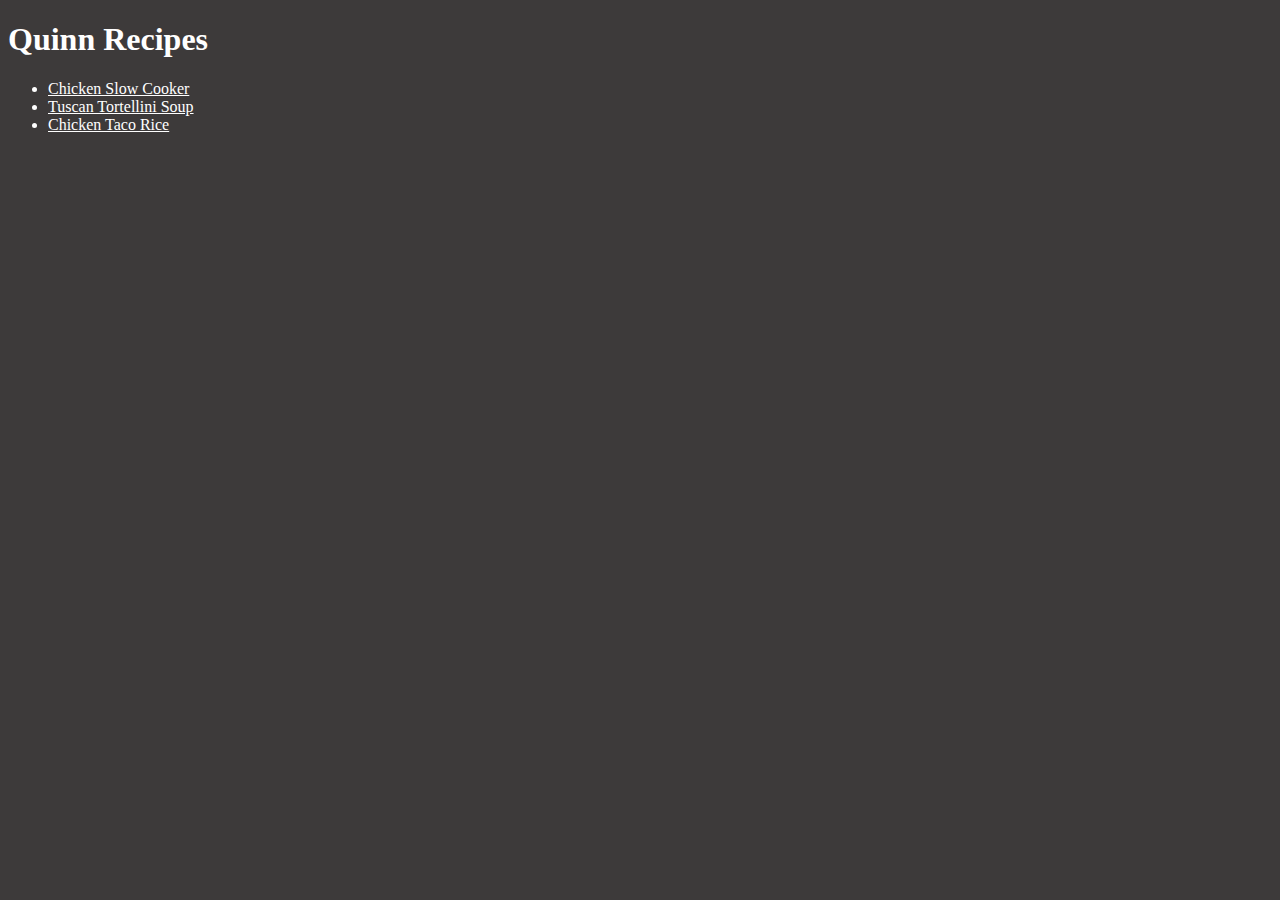
<file: index.html>
<!DOCTYPE html>
<html lang="en">
<head>
    <meta charset="UTF-8">
    <meta name="viewport" content="width=device-width, initial-scale=1.0">
    <link rel="stylesheet" href="recipes.css">
    <title>Document</title>
</head>
<body>
    <h1>Quinn Recipes</h1>
    <ul>
        <li><a href="recipes/chickenslowcooker.html">Chicken Slow Cooker</a></li>
        <li><a href="recipes/tuscansoup.html">Tuscan Tortellini Soup</a></li>
        <li><a href="recipes/chickentaco.html">Chicken Taco Rice</a></li>
    </ul>
</body>
</html>
</file>
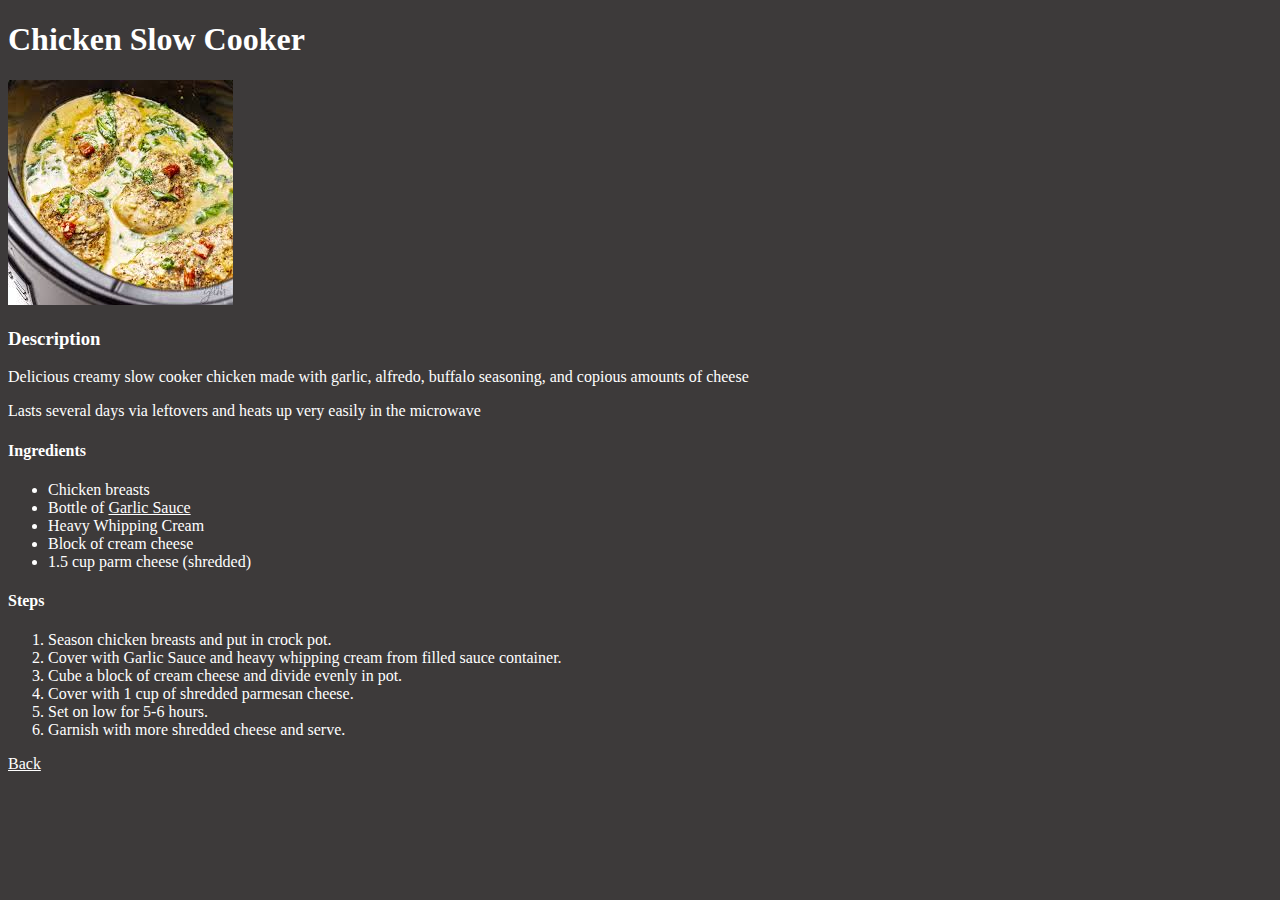
<file: recipes/chickenslowcooker.html>
<!DOCTYPE html>
<html lang="en">
<head>
    <meta charset="UTF-8">
    <meta name="viewport" content="width=device-width, initial-scale=1.0">
    <link rel="stylesheet" href="../recipes.css">
    <title>Document</title>
</head>
<body>
    <h1>
        Chicken Slow Cooker
    </h1>
    <img src="recipe images/chicken.jpg" alt="Chicken in a Slow Cooker">
    <h3>Description</h3>
    <p>Delicious creamy slow cooker chicken made with garlic, alfredo, buffalo seasoning, and copious amounts of cheese</p>
    <p>Lasts several days via leftovers and heats up very easily in the microwave</p>

    <h4>Ingredients</h4>
    <ul>
        <li>Chicken breasts</li>
        <li>Bottle of <a href="https://www.buffalowildwings.com/menu/bottles/parmesan-garlic/">Garlic Sauce</a></li>
        <li>Heavy Whipping Cream</li>
        <li>Block of cream cheese</li>
        <li>1.5 cup parm cheese (shredded)</li>
    </ul>

    <h4>Steps</h4>
    <ol>
        <li>Season chicken breasts and put in crock pot.</li>
        <li>Cover with Garlic Sauce and heavy whipping cream from filled sauce container.</li>
        <li>Cube a block of cream cheese and divide evenly in pot.</li>
        <li>Cover with 1 cup of shredded parmesan cheese.</li>
        <li>Set on low for 5-6 hours.</li>
        <li>Garnish with more shredded cheese and serve.</li>
    </ol>
    <a href="../index.html">Back</a>
</body>
</html>
</file>
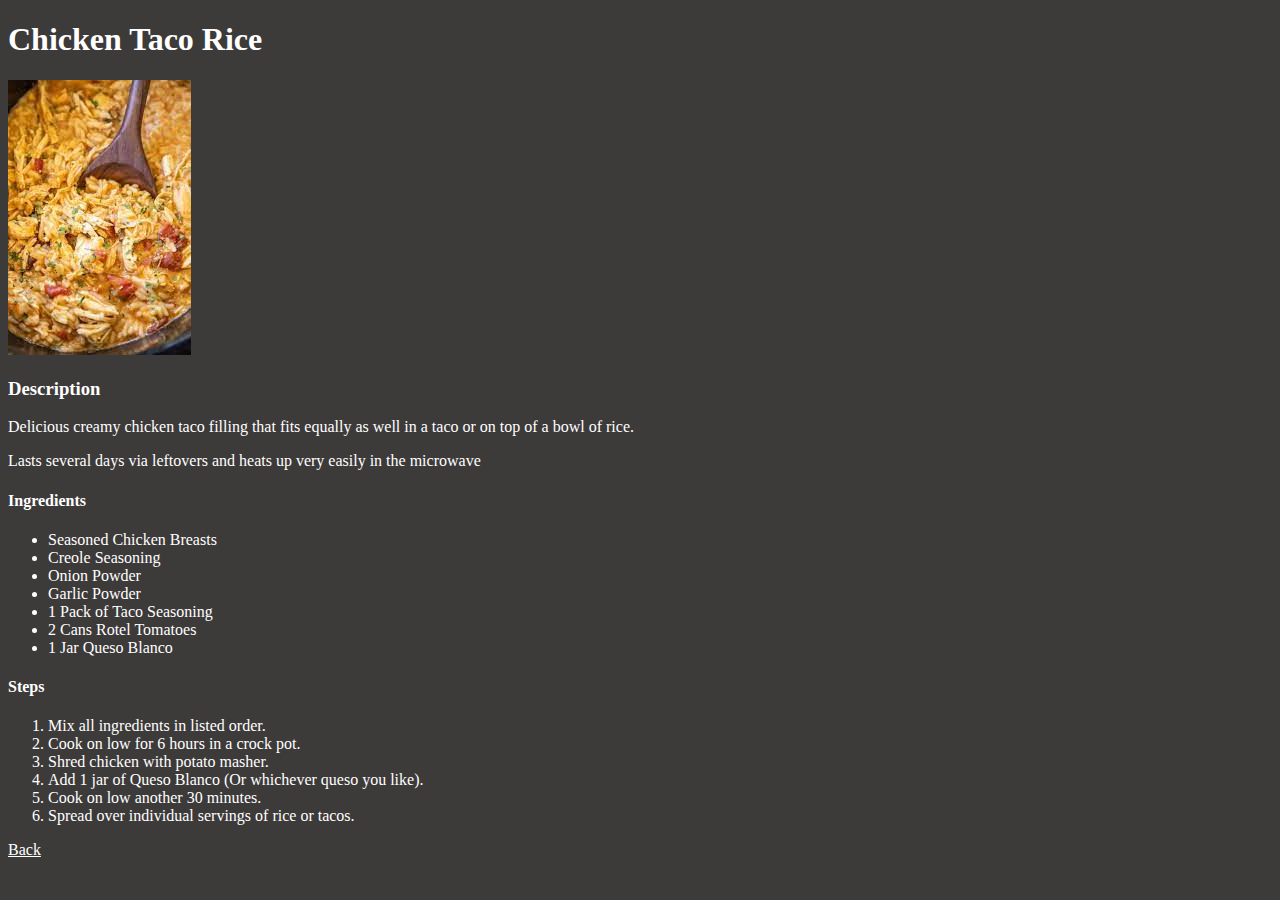
<file: recipes/chickentaco.html>
<!DOCTYPE html>
<html lang="en">
<head>
    <meta charset="UTF-8">
    <meta name="viewport" content="width=device-width, initial-scale=1.0">
    <link rel="stylesheet" href="../recipes.css">
    <title>Document</title>
</head>
<body>
    <h1>
        Chicken Taco Rice
    </h1>
    <img src="recipe images/tacorice.jpg" alt="Slow Cooked Chicken Taco Mix">
    <h3>Description</h3>
    <p>Delicious creamy chicken taco filling that fits equally as well in a taco or on top of a bowl of rice.</p>
    <p>Lasts several days via leftovers and heats up very easily in the microwave</p>

    <h4>Ingredients</h4>
    <ul>
        <li>Seasoned Chicken Breasts</li>
        <li>Creole Seasoning</li>
        <li>Onion Powder</li>
        <li>Garlic Powder</li>
        <li>1 Pack of Taco Seasoning</li>
        <li>2 Cans Rotel Tomatoes</li>
        <li>1 Jar Queso Blanco</li>
    </ul>

    <h4>Steps</h4>
    <ol>
        <li>Mix all ingredients in listed order.</li>
        <li>Cook on low for 6 hours in a crock pot.</li>
        <li>Shred chicken with potato masher.</li>
        <li>Add 1 jar of Queso Blanco (Or whichever queso you like).</li>
        <li>Cook on low another 30 minutes.</li>
        <li>Spread over individual servings of rice or tacos.</li>
    </ol>
    <a href="../index.html">Back</a>
</body>
</html>
</file>
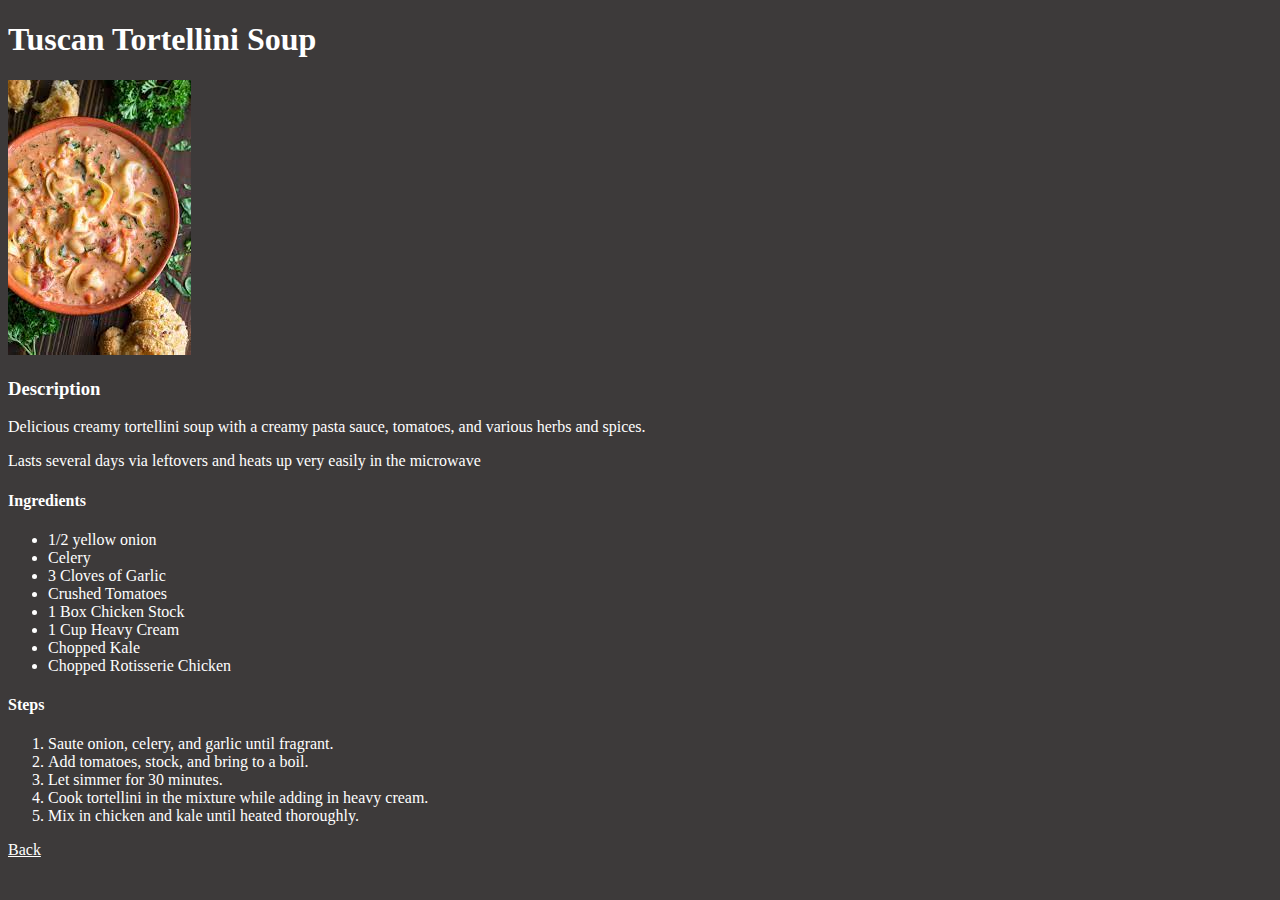
<file: recipes/tuscansoup.html>
<!DOCTYPE html>
<html lang="en">
<head>
    <meta charset="UTF-8">
    <meta name="viewport" content="width=device-width, initial-scale=1.0">
    <link rel="stylesheet" href="../recipes.css">
    <title>Document</title>
</head>
<body>
    <h1>
        Tuscan Tortellini Soup
    </h1>
    <img src="recipe images/tuscan.jpg" alt="Tuscan Tortellini Soup">
    <h3>Description</h3>
    <p>Delicious creamy tortellini soup with a creamy pasta sauce, tomatoes, and various herbs and spices.</p>
    <p>Lasts several days via leftovers and heats up very easily in the microwave</p>

    <h4>Ingredients</h4>
    <ul>
        <li>1/2 yellow onion</li>
        <li>Celery</li>
        <li>3 Cloves of Garlic</li>
        <li>Crushed Tomatoes</li>
        <li>1 Box Chicken Stock</li>
        <li>1 Cup Heavy Cream</li>
        <li>Chopped Kale</li>
        <li>Chopped Rotisserie Chicken</li>
    </ul>

    <h4>Steps</h4>
    <ol>
        <li>Saute onion, celery, and garlic until fragrant.</li>
        <li>Add tomatoes, stock, and bring to a boil.</li>
        <li>Let simmer for 30 minutes.</li>
        <li>Cook tortellini in the mixture while adding in heavy cream.</li>
        <li>Mix in chicken and kale until heated thoroughly.</li>
    </ol>
    <a href="../index.html">Back</a>
</body>
</html>
</file>
<file: recipes.css>
body {
    background-color: #3D3A3A;
    color: white;
}

a {
    color: white;
}
</file>
